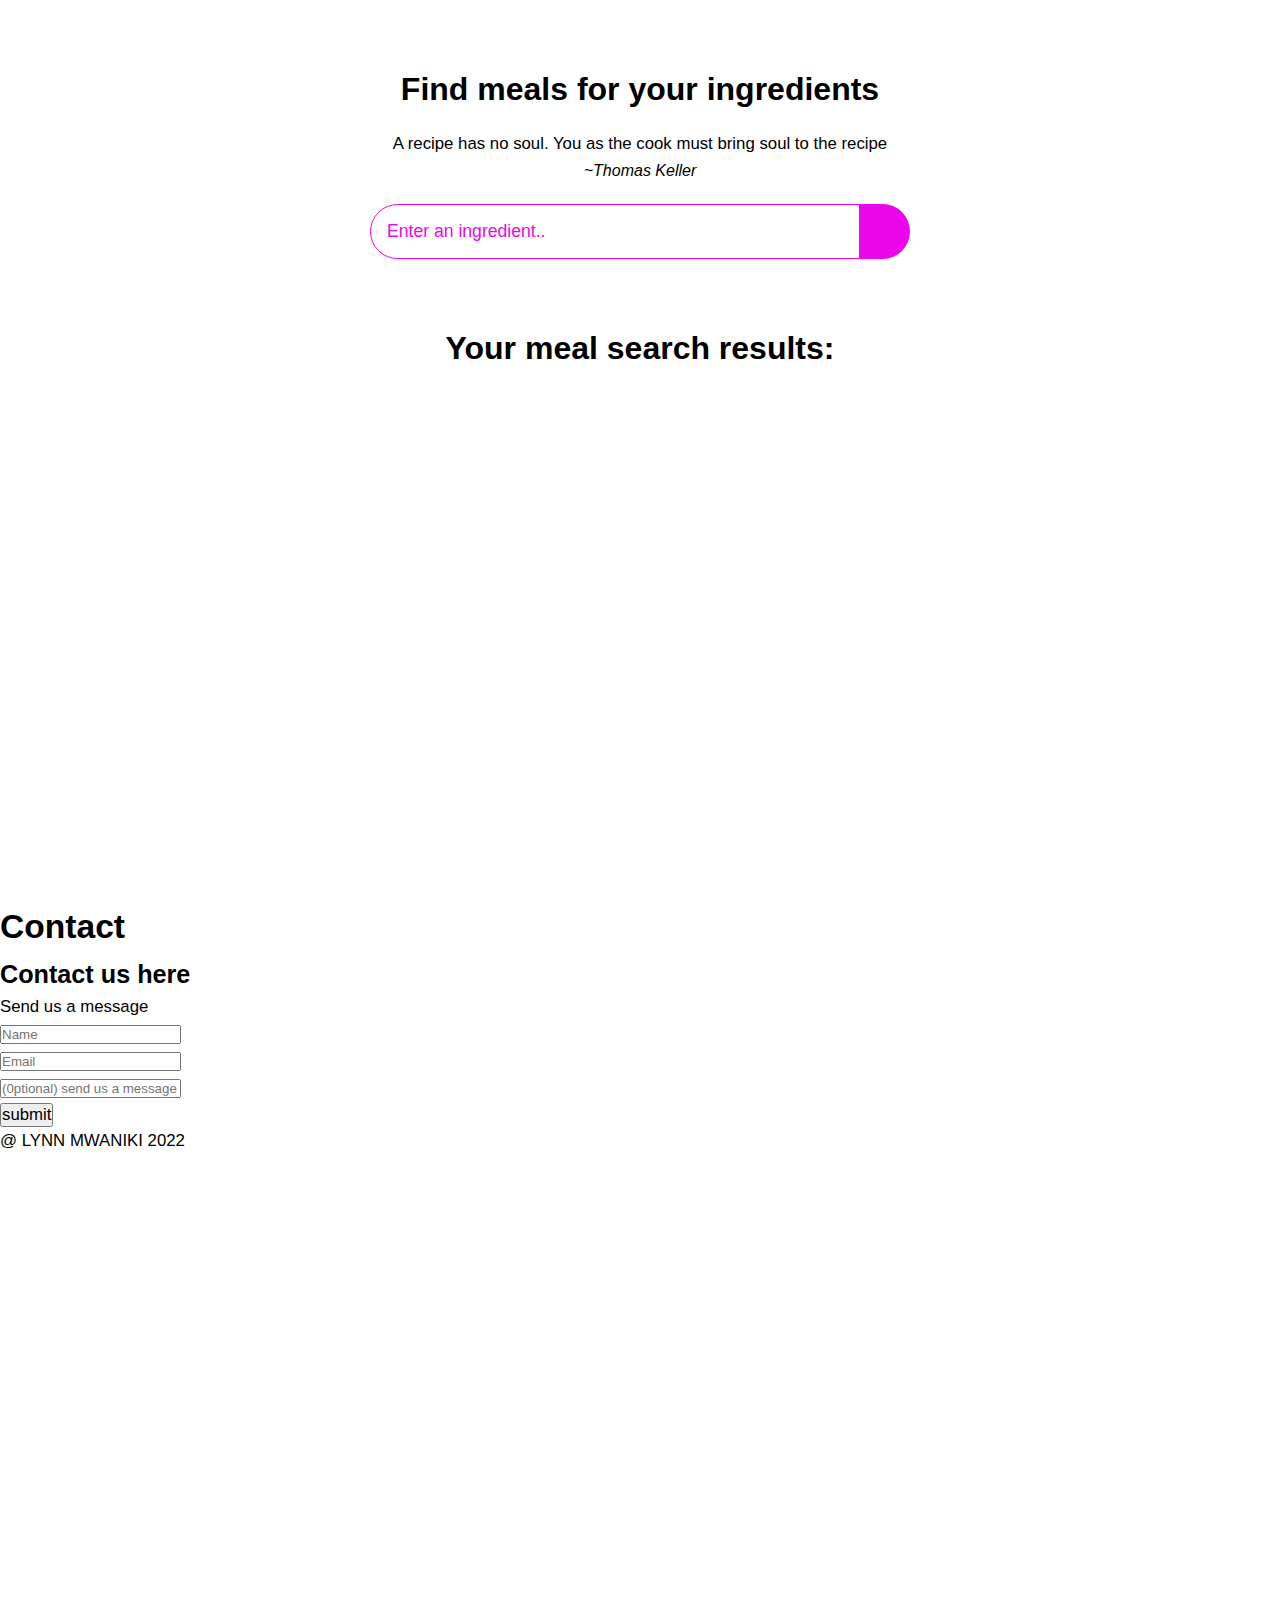
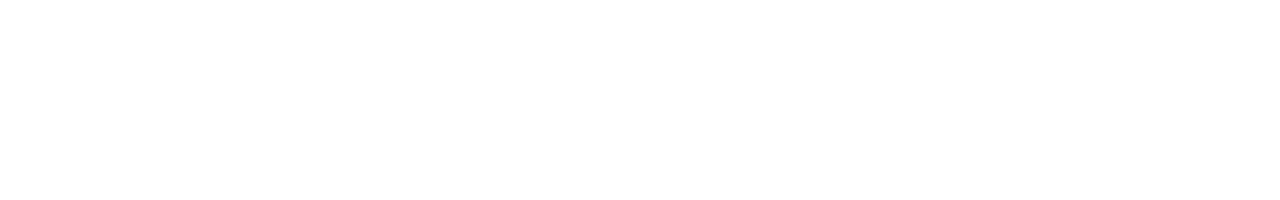
<file: index.html>
<!DOCTYPE html>
<html lang="en">
<head>
    <meta charset="UTF-8">
    <meta http-equiv="X-UA-Compatible" content="IE=edge">
    <meta name="viewport" content="width=device-width, initial-scale=1.0">
    <link rel="stylesheet" href="index.css">
    <link rel="stylesheet" href="https://cdnjs.cloudflare.com/ajax/libs/font-awesome/6.2.0/css/all.min.css" integrity="sha512-xh6O/CkQoPOWDdYTDqeRdPCVd1SpvCA9XXcUnZS2FmJNp1coAFzvtCN9BmamE+4aHK8yyUHUSCcJHgXloTyT2A==" crossorigin="anonymous" referrerpolicy="no-referrer" />
    <title>Lynn Recipes</title>
</head>

    <body>
        <div class="container">
            <div class="meal-wrapper">
                <div class="meal-search">
                    <h2 class="title">Find meals for your ingredients</h2>
                    <blockquote>A recipe has no soul. You as the cook must bring soul to the recipe <br><cite>~Thomas Keller</cite></blockquote>

                    <div class="meal-search-box">
                        <input type="text" class="search-control" placeholder="Enter an ingredient.." id="search-input">
                        <button type="submit" class="search-btn btn" id="search-btn">
                            <i class="fas fa-search"></i></button>
                    </div>
                </div>

                <div class="meal-result">
                    <h2 class="title">Your meal search results:</h2>
                    <div id="meal">

                        <!--meal items-->
                        <!-- <div class="meal-item">
                            <div class="meal-img">
                                <img src="images/burger.jpg" alt="food" >
                            </div>
                            <div class="meal-name">
                                <h3>Beef Burger</h3>
                                <a href="#" class="recipe-btn">Get your recipe</a>
                            </div>
                        </div> 
                        <div class="meal-item">
                            <div class="meal-img">
                                <img src="images/burger.jpg" alt="food">
                            </div>
                            <div class="meal-name">
                                <h3>Beef Burger</h3>
                                <a href="#" class="recipe-btn">Get your recipe</a>
                            </div>
                        </div>
                        <div class="meal-item">
                            <div class="meal-img">
                                <img src="images/burger.jpg" alt="food">
                            </div>
                            <div class="meal-name">
                                <h3>Beef Burger</h3>
                                <a href="#" class="recipe-btn">Get your recipe</a>
                            </div>
                        </div> -->
                    </div>
                </div>

                <div class="meal-details">
                    <button type="button" class="btn recipe-close-btn" id="recipe-close-btn"> <i class="fas fa-times"></i></button>

                    <!--content for the meals-->
                    <div class="meal-details-content">
                        <!-- <h2 class="recipe-title">Meals name here</h2>
                        <p class="recipe-category">Category name</p>
                        <div class="recipe-instruct">
                            <h3>Instructions:</h3>
                            <p>Lorem ipsum dolor sit amet consectetur adipisicing elit. Aut vel ullam eos, delectus temporibus labore laborum dolorum nihil exercitationem illo commodi quae et quidem, ex voluptatibus neque rem nemo blanditiis.</p>
                            <p>Lorem ipsum dolor sit amet consectetur adipisicing elit. Hic, ipsa non necessitatibus sapiente aut eos, ipsam nisi veniam incidunt dolorem et, reprehenderit sed voluptatum doloribus quas odit. Perferendis, accusamus vel!</p>
                        </div>
                        <div class="recipe-meal-img">
                            <img src="images/burger.jpg" alt="" width="50%">
                        </div>
                        <div class="recipe-link">
                            <a href="#" target="_blank">Click here to watch the video</a>
                        </div> -->
                    </div>
</div>
</div>
</div>
    <!-- contact-->
    <section id="contact" class="py-5 ">
        <div class="container">
            <div class="row">
                <div class="col text-center">
                    <h1 class="display-4 text-uppercase text-dark mb-0">
                        <strong>Contact</strong>
                    </h1>
                    <div class="title-underline bg-primary"></div>
      
                </div>
            </div>
            <div class="row">
              <div class="col-md-12 my-6">
                  <div class="card card-body ">
                    
                      <div class="card-title text-center text-white">
                          <h2 class="text-capitalize">Contact us here</h2>
                          <p>Send us a message</p>
                      </div>
      
                      <form id="contactForm">
                        <div class="form-group mt-3">
                            <input type="text" class="form-control form-control-lg" id="name" placeholder="Name"
                                required>
                        </div>
      
                        <div class="form-group mt-3">
                            <input type="email" class="form-control form-control-lg " placeholder="Email"
                                id="email" required>
                        </div>
      
                        <div class="form-group mt-3">
                            <input type="text" id="mess" class="form-control" placeholder="(0ptional) send us a message or a review.">
                        </div>
      
                        <button type="submit"
                            class="btn bg-primary  btn-block text-uppercase">submit</button>
      
                    </form>
                </div>
            </div>
<footer>
     <p>@ LYNN MWANIKI 2022</p>
</footer>
<script src="index.js"></script>

</body>
</html>
</file>
<file: index.css>
@import url('https://fonts.googleapis.com/css2?family=Raleway:ital,wght@1,300&display=swap');

*{
    padding: 0;
    margin: 0;
    box-sizing: border-box;
}

:root{
    --tenne-tawny: rgb(236, 6, 236);
    --tenne-tawny-dark: rgb(100, 2, 100);
}

body{
  font-weight: 300;
  font-size: 1.05rem;
  line-height: 1.6;
  font-family: 'Poppins', sans-serif;  
}
.btn{
    font-family: inherit;
    cursor: pointer;
    outline: 0;
    font-size: 1.05rem;
}

.text{
    opacity: 0.8;
}

.title{
    font-size: 2rem;
    margin-bottom: 1rem;
}

.container{
    min-height: 100vh;
}

.meal-wrapper{
    max-width: 1280px;
    margin: 0 auto;
    padding: 2rem;
    background: white;
    text-align: center;
}

.meal-search{
    margin: 2rem 0;
}

.meal-search cite{
    font-size: 1rem;
}

.meal-search-box{
    margin: 1.2rem 0;
    display: flex;
    align-items: stretch;
}

.search-control,
.search-btn{
    width: 100%;
}
.search-control{
    padding: 0 1rem;
    font-size: 1.1rem;
    font-family: inherit;
    outline: 0;
    border: 1px solid var(--tenne-tawny);
    color: var(--tenne-tawny);
    border-top-left-radius: 2rem;
    border-bottom-left-radius: 2rem;
}
.search-control::placeholder{
    color: var(--tenne-tawny);
}
.search-btn{
    width: 55px;
    height: 55px;
    font-size: 1.8rem;
    background: var(--tenne-tawny);
    color: white;
    border: none;
    border-top-right-radius: 2rem;
    border-bottom-right-radius: 2rem;
    transition: all 0.4s linear;
    -webkit-transition: all 0.4s linear;
    -moz-transition: all 0.4s linear;
    -ms-transition: all 0.4s linear;
    -o-transition: all 0.4s linear;
}
.search-btn:hover{
    background: var(--tenne-tawny-dark);
}

.meal-result{
    margin-top: 4rem;
}
#meal{
    margin: 2.4rem 0;
}

.meal-item{
  border-radius: 1rem;
  -webkit-border-radius: 1rem;
  -moz-border-radius: 1rem;
  -ms-border-radius: 1rem;
  -o-border-radius: 1rem;
  overflow: hidden;
  box-shadow: 0 4px 21px -12px rgba(0,0,0,0.79);
  margin: 2rem 0;
}

.meal-img img{
    width: 100%;
    display: block;
}

.meal-name{
    padding: 1.5rem 0.5rem;
}
.meal-name h3{
    font-size: 1.4rem;
}

.recipe-btn{
    text-decoration: none;
    color: white;
    background: var(--tenne-tawny);
    font-weight: 500;
    font-size: 1.1rem;
    padding: 0.75rem 0;
    display: block;
    width: 175px;
    margin: 1rem auto;
    border-radius: 2rem;
    -webkit-border-radius: 2rem;
    -moz-border-radius: 2rem;
    -ms-border-radius: 2rem;
    -o-border-radius: 2rem;
    transition: all 0.4s linear;
    -webkit-transition: all 0.4s linear;
    -moz-transition: all 0.4s linear;
    -ms-transition: all 0.4s linear;
    -o-transition: all 0.4s linear;
}
.recipe-btn:hover{
    background: var(--tenne-tawny-dark);
}

.meal-details{
    position: fixed;
    top: 50%;
    left: 50%;
    transform: translate(-50%, -50%);
    -webkit-transform: translate(-50%, -50%);
    -moz-transform: translate(-50%, -50%);
    -ms-transform: translate(-50%, -50%);
    -o-transform: translate(-50%, -50%);
    color: white;
    background: var(--tenne-tawny);
    border-radius: 1rem;
    -webkit-border-radius: 1rem;
    -moz-border-radius: 1rem;
    -ms-border-radius: 1rem;
    -o-border-radius: 1rem;
    width: 90%;
    height: 90%;
    overflow-y: scroll;
    display: none ;
    padding: 2rem 0;
}
.meal-details::-webkit-scrollbar{
    width: 10px;
}
.meal-details::-webkit-scrollbar-thumb{
    background: rgb(177, 168, 168);
    border-radius: 2rem;
    -webkit-border-radius: 2rem;
    -moz-border-radius: 2rem;
    -ms-border-radius: 2rem;
    -o-border-radius: 2rem;
}
/*related to js*/
.showRecipe{
    display: block;
}
.meal-details-content{
    margin: 2rem;
}
.meal-details-content p:not(.recipe-category){
    padding: 1rem 0;
}
.recipe-close-btn{
    position: absolute;
    right: 2rem;
    top: 2rem;
    font-size: 1.8rem;
    background: white;
    border: none;
    width: 35px;
    height: 35px;
    border-radius: 50%;
    -webkit-border-radius: 50%;
    -moz-border-radius: 50%;
    -ms-border-radius: 50%;
    -o-border-radius: 50%;
    display: flex;
    align-items: center;
    justify-content: center;
    opacity: 0.9;
}
.recipe-title{
    letter-spacing: 1px;
    padding-bottom: 1rem;
}
.recipe-category{
    background: white;
    font-weight: 600;
    color: var(--tenne-tawny);
    display: inline-block;
    border-radius: 0.3rem;
    -webkit-border-radius: 0.3rem;
    -moz-border-radius: 0.3rem;
    -ms-border-radius: 0.3rem;
    -o-border-radius: 0.3rem;
}
.recipe-category{
    background: white;
    font-weight: 600;
    color: var(--tenne-tawny);
    display: inline-block;
    padding: 0.2rem 0.5rem;
    border-radius: 0.3rem;
    -webkit-border-radius: 0.3rem;
    -moz-border-radius: 0.3rem;
    -ms-border-radius: 0.3rem;
    -o-border-radius: 0.3rem;
}
.recipe-instruct{
    padding: 1rem 0;
}
.recipe-meal-img img{
    width: 100px;
    height: 100px;
    border-radius: 50%;
    -webkit-border-radius: 50%;
    -moz-border-radius: 50%;
    -ms-border-radius: 50%;
    -o-border-radius: 50%;
    margin: 0 auto;
    display: block;
}
.recipe-link{
    margin: 1.4rem 0;
}

.recipe-link a{
    color: white;
    font-size: 1.2rem;
    font-weight: 700;
    transition: all 0.4s linear;
    -webkit-transition: all 0.4s linear;
    -moz-transition: all 0.4s linear;
    -ms-transition: all 0.4s linear;
    -o-transition: all 0.4s linear;
}
.recipe-link a:hover{
    opacity: 0.8;
}

.notFound{
    grid-template-columns: 1fr!important;
    color: var(--tenne-tawny);
    font-size: 1.8rem;
    font-weight: 600;
    width: 100%;
}

/*media queries*/
@media screen and (min-width: 600px){
    .meal-search-box{
        width: 540px;
        margin-left: auto;
        margin-right: auto;
    }
}
@media screen and (min-width: 768px){
    #meal{
        display: grid;
        grid-template-columns: repeat(2, 1fr);
        gap: 2rem;
    }
    .meal-item{
        margin: 0;
    }
    .meal-details{
        width: 700px;
    }
}
@media screen and (min-width: 992px){
    #meal{
        grid-template-columns: repeat(3, 1fr);
    }
    
}
</file>
